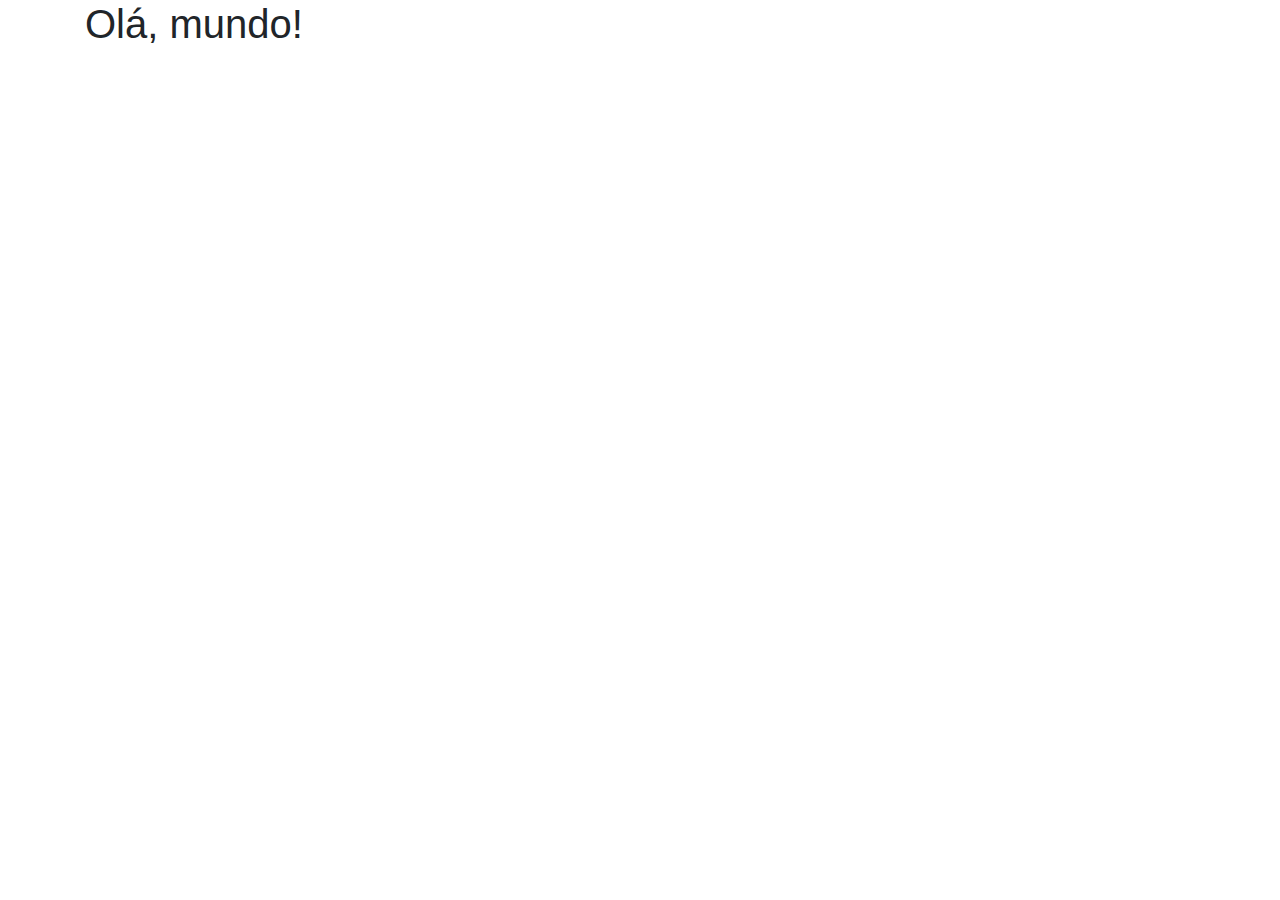
<file: bootstrap4/template.html>
<!doctype html>
<html lang="pt-br">
  <head>
    <!-- Meta tags Obrigatórias -->
    <meta charset="utf-8">
    <meta name="viewport" content="width=device-width, initial-scale=1, shrink-to-fit=no">

    <!-- Bootstrap CSS -->
    <link rel="stylesheet" href="https://maxcdn.bootstrapcdn.com/bootstrap/4.0.0/css/bootstrap.min.css" 
    integrity="sha384-Gn5384xqQ1aoWXA+058RXPxPg6fy4IWvTNh0E263XmFcJlSAwiGgFAW/dAiS6JXm" crossorigin="anonymous">

    <title>Olá, mundo!</title>
  </head>
  <body>
    
    <div class="container">
        <h1>Olá, mundo!</h1>
    </div>

    <!-- JavaScript (Opcional) -->
    <!-- jQuery primeiro, depois Popper.js, depois Bootstrap JS -->
    <script src="https://code.jquery.com/jquery-3.3.1.slim.min.js" 
    integrity="sha384-q8i/X+965DzO0rT7abK41JStQIAqVgRVzpbzo5smXKp4YfRvH+8abtTE1Pi6jizo" crossorigin="anonymous"></script>
    <script src="https://cdnjs.cloudflare.com/ajax/libs/popper.js/1.12.9/umd/popper.min.js" 
    integrity="sha384-ApNbgh9B+Y1QKtv3Rn7W3mgPxhU9K/ScQsAP7hUibX39j7fakFPskvXusvfa0b4Q" crossorigin="anonymous"></script>
    <script src="https://maxcdn.bootstrapcdn.com/bootstrap/4.0.0/js/bootstrap.min.js" 
    integrity="sha384-JZR6Spejh4U02d8jOt6vLEHfe/JQGiRRSQQxSfFWpi1MquVdAyjUar5+76PVCmYl" crossorigin="anonymous"></script>
  </body>
</html>
</file>
